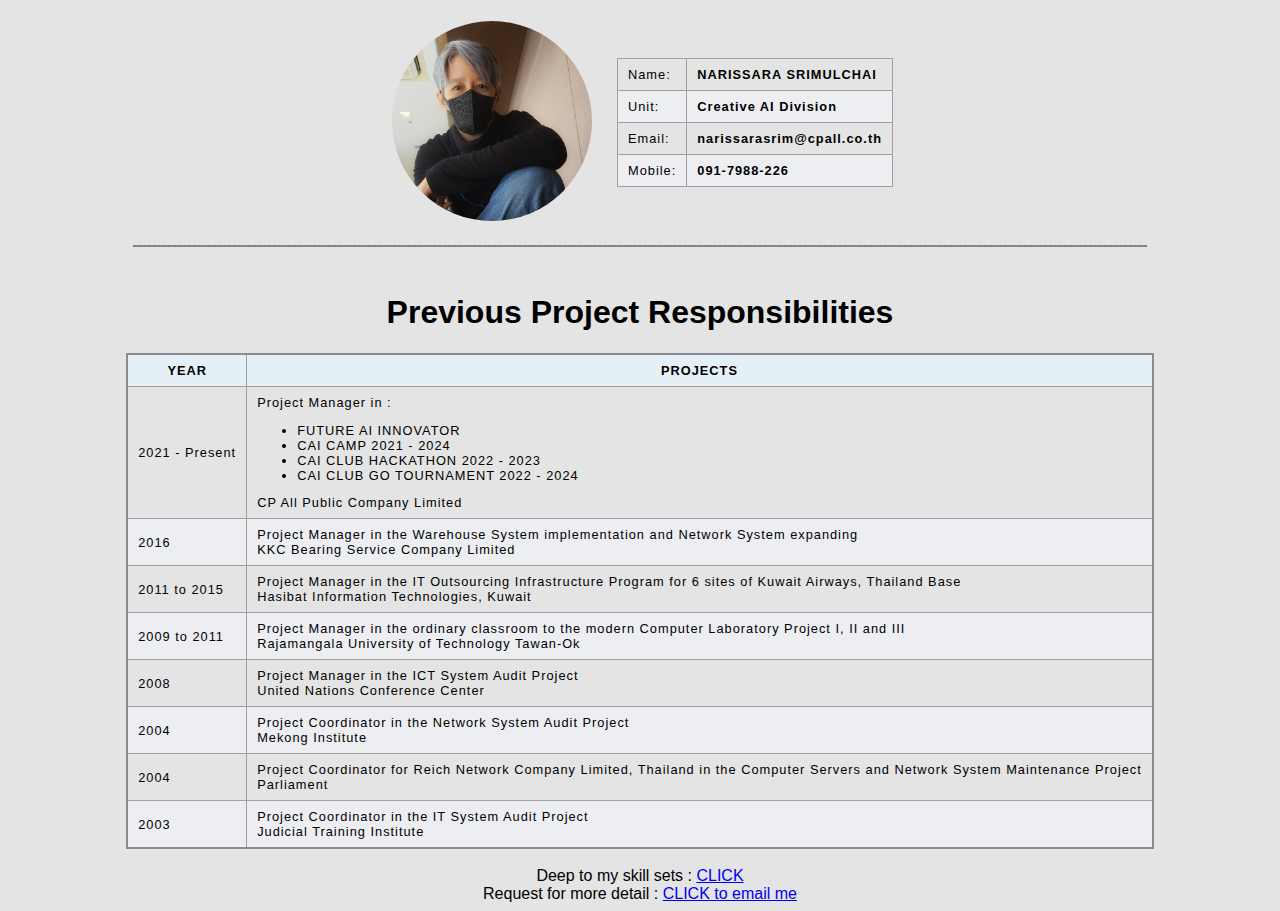
<file: index.html>
<!DOCTYPE html>
<html lang="en">
<head>
    <meta charset="UTF-8">
    <meta name="viewport" content="width=device-width, initial-scale=1.0">
    <title>Knowing ME</title>
    <link rel="stylesheet" href="mystyles.css">
</head>
<body>
    <!--แนะนำตัว-->
    <table style="border: 0;" align="center">
        <tr>
            <td style="border: 0;">
                <img src="Profile.jpg" alt="">
            </td>
            <td style="border: 0;">
                <table style="border: 0;">
                    <tr><td>Name:</td><td><b>NARISSARA SRIMULCHAI</b></td></tr>
                    <tr><td>Unit:</td><td><b>Creative AI Division</b></td></tr>
                    <tr><td>Email:</td><td><b>narissarasrim@cpall.co.th</b></td></tr>
                    <tr><td>Mobile:</td><td><b>091-7988-226</b></td></tr>
                </table>
            </td>
        </tr>
    </table>
 <hr>
    <br>
<center>
    <!--Projects ที่รับผิดชอบ-->
    <h1>Previous Project Responsibilities</h1>
    <table>
        <thead> <!-- Table Header -->
            <tr>
                <th>YEAR</th>
                <th>PROJECTS</th>
            </tr>
        </thead>
        <tr>
            <td>2021 - Present</td>
            <td>Project Manager in :
            <ul>               
                <li>FUTURE AI INNOVATOR</li>
                <li>CAI CAMP 2021 - 2024</li>
                <li>CAI CLUB HACKATHON 2022 - 2023</li>
                <li>CAI CLUB GO TOURNAMENT 2022 - 2024</li>
            </ul>
            CP All Public Company Limited</td>
        </tr>
        <tr>
            <td>2016</td>
            <td>
                Project Manager in the Warehouse System implementation and Network System expanding 
                <br> KKC Bearing Service Company Limited
            </td>
        </tr>
        <tr>
            <td>2011 to 2015</td>
            <td>
                Project Manager in the IT Outsourcing Infrastructure Program for 6 sites of Kuwait Airways, Thailand Base
                <br> Hasibat Information Technologies, Kuwait
            </td>
        </tr>
        <tr>
            <td>2009 to 2011</td>
            <td>
                Project Manager in the ordinary classroom to the modern Computer Laboratory Project I, II and III 
                <br> Rajamangala University of Technology Tawan-Ok
            </td>
        </tr>
        <tr>
            <td>2008</td>
            <td>
                Project Manager in the ICT System Audit Project 
                <br> United Nations Conference Center
            </td>
        </tr>
        <tr>
            <td>2004</td>
            <td>
                Project Coordinator in the Network System Audit Project 
                <br> Mekong Institute
            </td>
        </tr>
        <tr>
            <td>2004</td>
            <td>
                Project Coordinator for Reich Network Company Limited, Thailand in the Computer Servers and Network System Maintenance Project 
                <br> Parliament
            </td>
        </tr>
        <tr>
            <td>2003</td>
            <td>
                Project Coordinator in the IT System Audit Project 
                <br> Judicial Training Institute
            </td>
        </tr>

    </table>
    <br>
    Deep to my skill sets : <a href="contact.html">CLICK</a>
    <br>
    Request for more detail : <a href="mailto:narissarasrim@cpall.co.th">CLICK to email me</a>
</center>

</body>
</html>
</file>
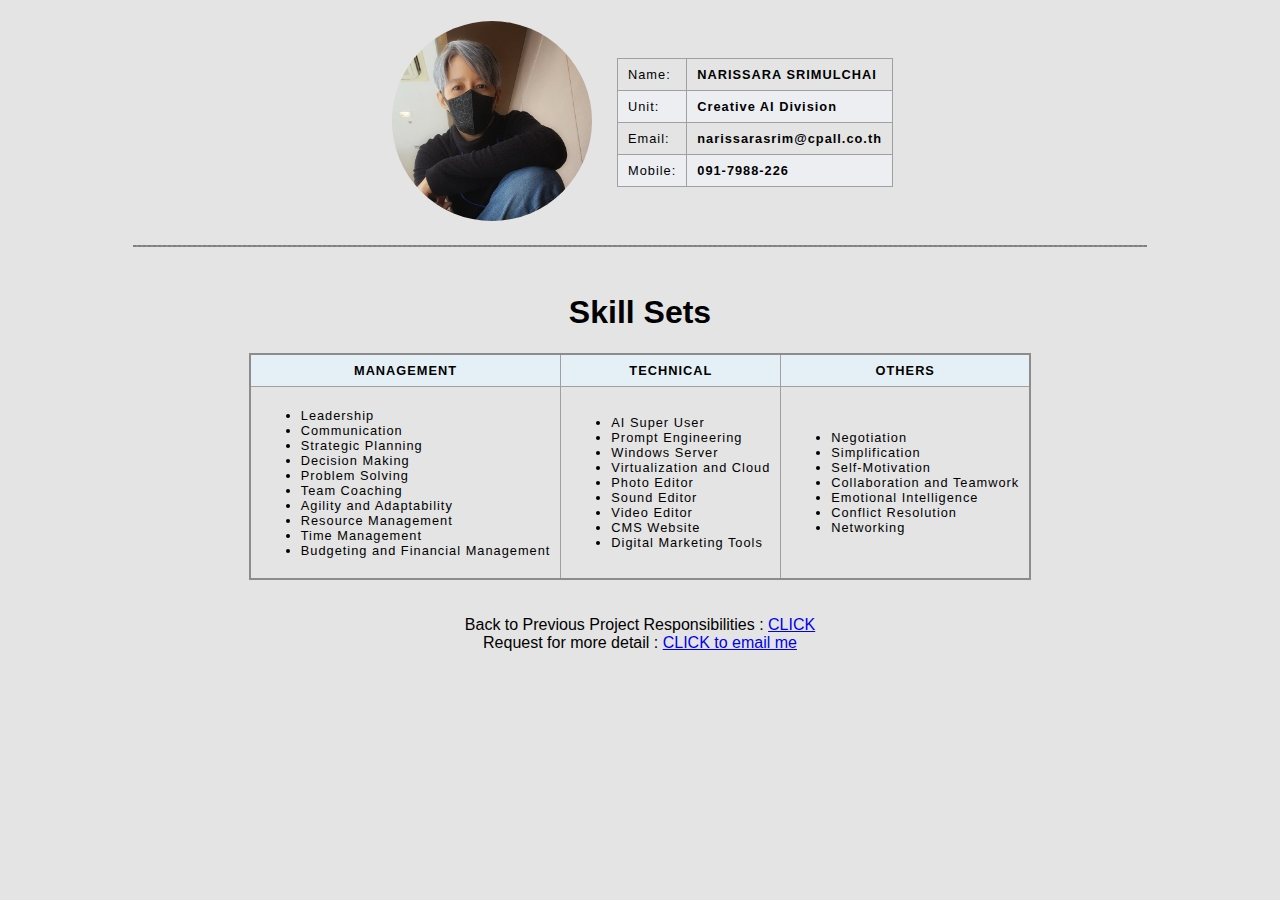
<file: contact.html>
<!DOCTYPE html>
<html lang="en">
<head>
    <meta charset="UTF-8">
    <meta name="viewport" content="width=device-width, initial-scale=1.0">
    <title>Skills</title>
    <link rel="stylesheet" href="mystyles.css">
</head>
<body>
  <!--แนะนำตัว-->
    <table style="border: 0;" align="center">
        <tr>
            <td style="border: 0;">
                <img src="Profile.jpg" alt="">
            </td>
            <td style="border: 0;">
                <table style="border: 0;">
                    <tr><td>Name:</td><td><b>NARISSARA SRIMULCHAI</b></td></tr>
                    <tr><td>Unit:</td><td><b>Creative AI Division</b></td></tr>
                    <tr><td>Email:</td><td><b>narissarasrim@cpall.co.th</b></td></tr>
                    <tr><td>Mobile:</td><td><b>091-7988-226</b></td></tr>
                </table>
            </td>
        </tr>
    </table>
 <hr>
    <br>
<center>
    <h1>Skill Sets</h1>
    <table>
        <thead> <!-- Table Header -->
            <tr>
                <th>MANAGEMENT</th>
                <th>TECHNICAL</th>
                <th>OTHERS</th>
            </tr>
        </thead>
        <tr>
          <td><ul>               
            <li>Leadership</li>
            <li>Communication</li>
            <li>Strategic Planning</li>
            <li>Decision Making</li>
            <li>Problem Solving</li>
            <li>Team Coaching</li>
            <li>Agility and Adaptability</li>
            <li>Resource Management</li>
            <li>Time Management</li>
            <li>Budgeting and Financial Management</li>                
          </ul></td>
          <td><ul>               
            <li>AI Super User</li>
            <li>Prompt Engineering</li>
            <li>Windows Server</li>
            <li>Virtualization and Cloud</li>
            <li>Photo Editor</li>
            <li>Sound Editor</li>
            <li>Video Editor</li>
            <li>CMS Website</li>
            <li>Digital Marketing Tools</li>
          </ul></td>
          <td><ul>               
            <li>Negotiation</li>
            <li>Simplification</li>
            <li>Self-Motivation</li>
            <li>Collaboration and Teamwork</li>
            <li>Emotional Intelligence</li>
            <li>Conflict Resolution</li>
            <li>Networking</li>
        </ul></td>
    </tr>

    </table>
    <br><br>
    Back to Previous Project Responsibilities : <a href="index.html">CLICK</a>
    <br>
    Request for more detail : <a href="mailto:narissarasrim@cpall.co.th">CLICK to email me</a>
</center>

</body>
</html>
</file>
<file: mystyles.css>
body {
    background-color: rgb(228, 228, 228);
    font-family: sans-serif;
}

img {
    border-radius: 50%;
    padding: 5px;
    width: 200px;
    height: 200px;
}

hr {
	  background-color:rgb(140, 140, 140);
	  border-style:dashed;
    width: 80%;
	}

table {
    border-collapse: collapse;
    border: 2px solid rgb(140, 140, 140);
    font-family: sans-serif;
    font-size: 0.8rem;
    letter-spacing: 1px;
  }
caption {
    caption-side: bottom;
    padding: 10px;
    font-weight: bold;
  }
thead, tfoot {
    background-color: rgb(228 240 245);
  }
th, td {
    border: 1px solid rgb(160 160 160);
    padding: 8px 10px;
  }
td:last-of-type {
    text-align: left;
  }
tbody > tr:nth-of-type(even) {
    background-color: rgb(237 238 242);
  }
tfoot th {
    text-align: right;
  }
tfoot td {
    font-weight: bold;
  }
</file>
